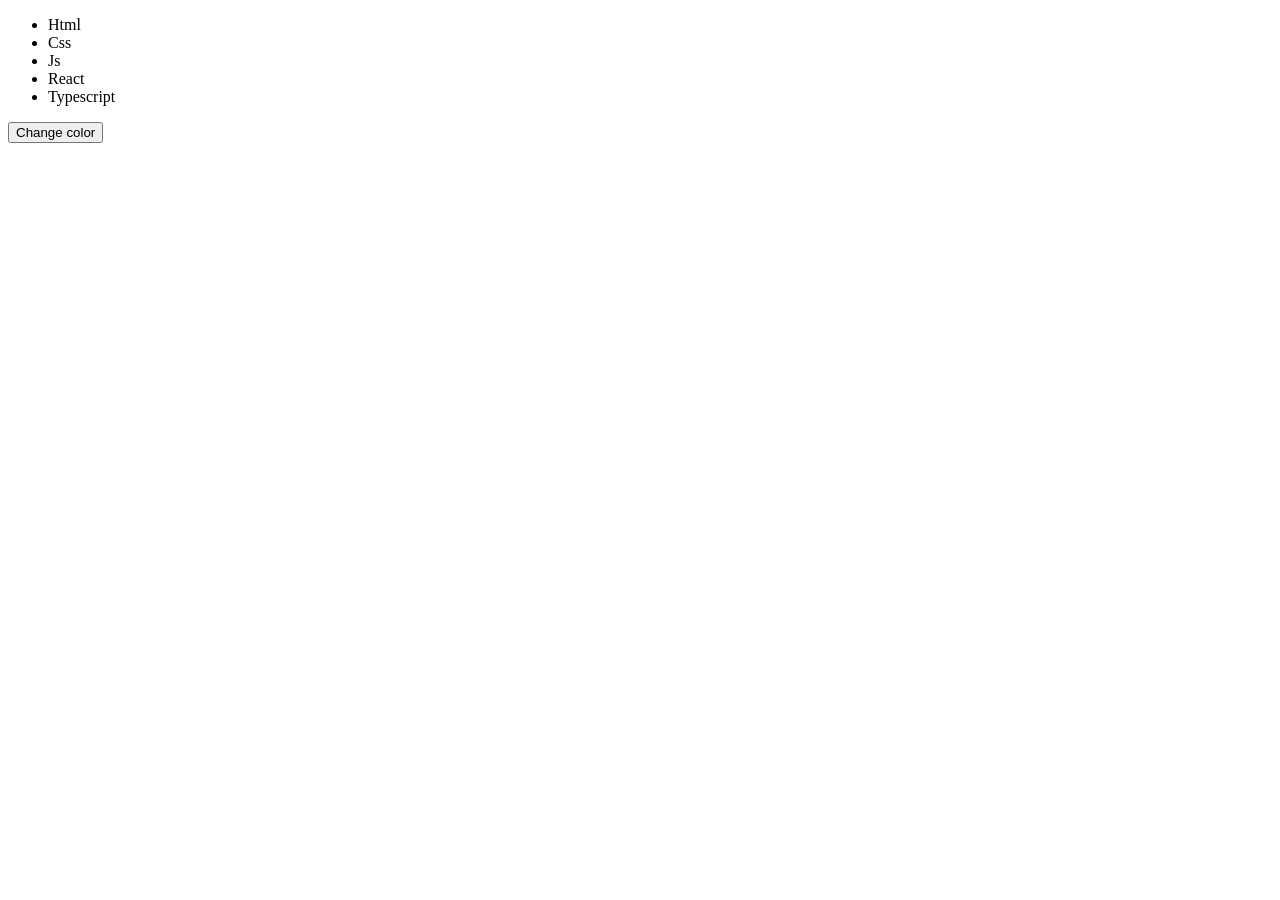
<file: index.html>
<!DOCTYPE html>
<html lang="en">
<head>
    <meta charset="UTF-8">
    <meta name="viewport" content="width=device-width, initial-scale=1.0">
    <title>Document</title>
    <link src="style.css">
</head>
<body>
    
    <ul>
       <li>Html</li>
       <li>Css</li> 
       <li>Js</li> 
       <li>React</li> 
       <li>Typescript</li> 
    </ul>
    <button id="changeColor">Change color</button>
    <div id="products"></div>
    <script src="app.js"></script>
    <script src="hof.js"></script>
</body>
</html>
</file>
